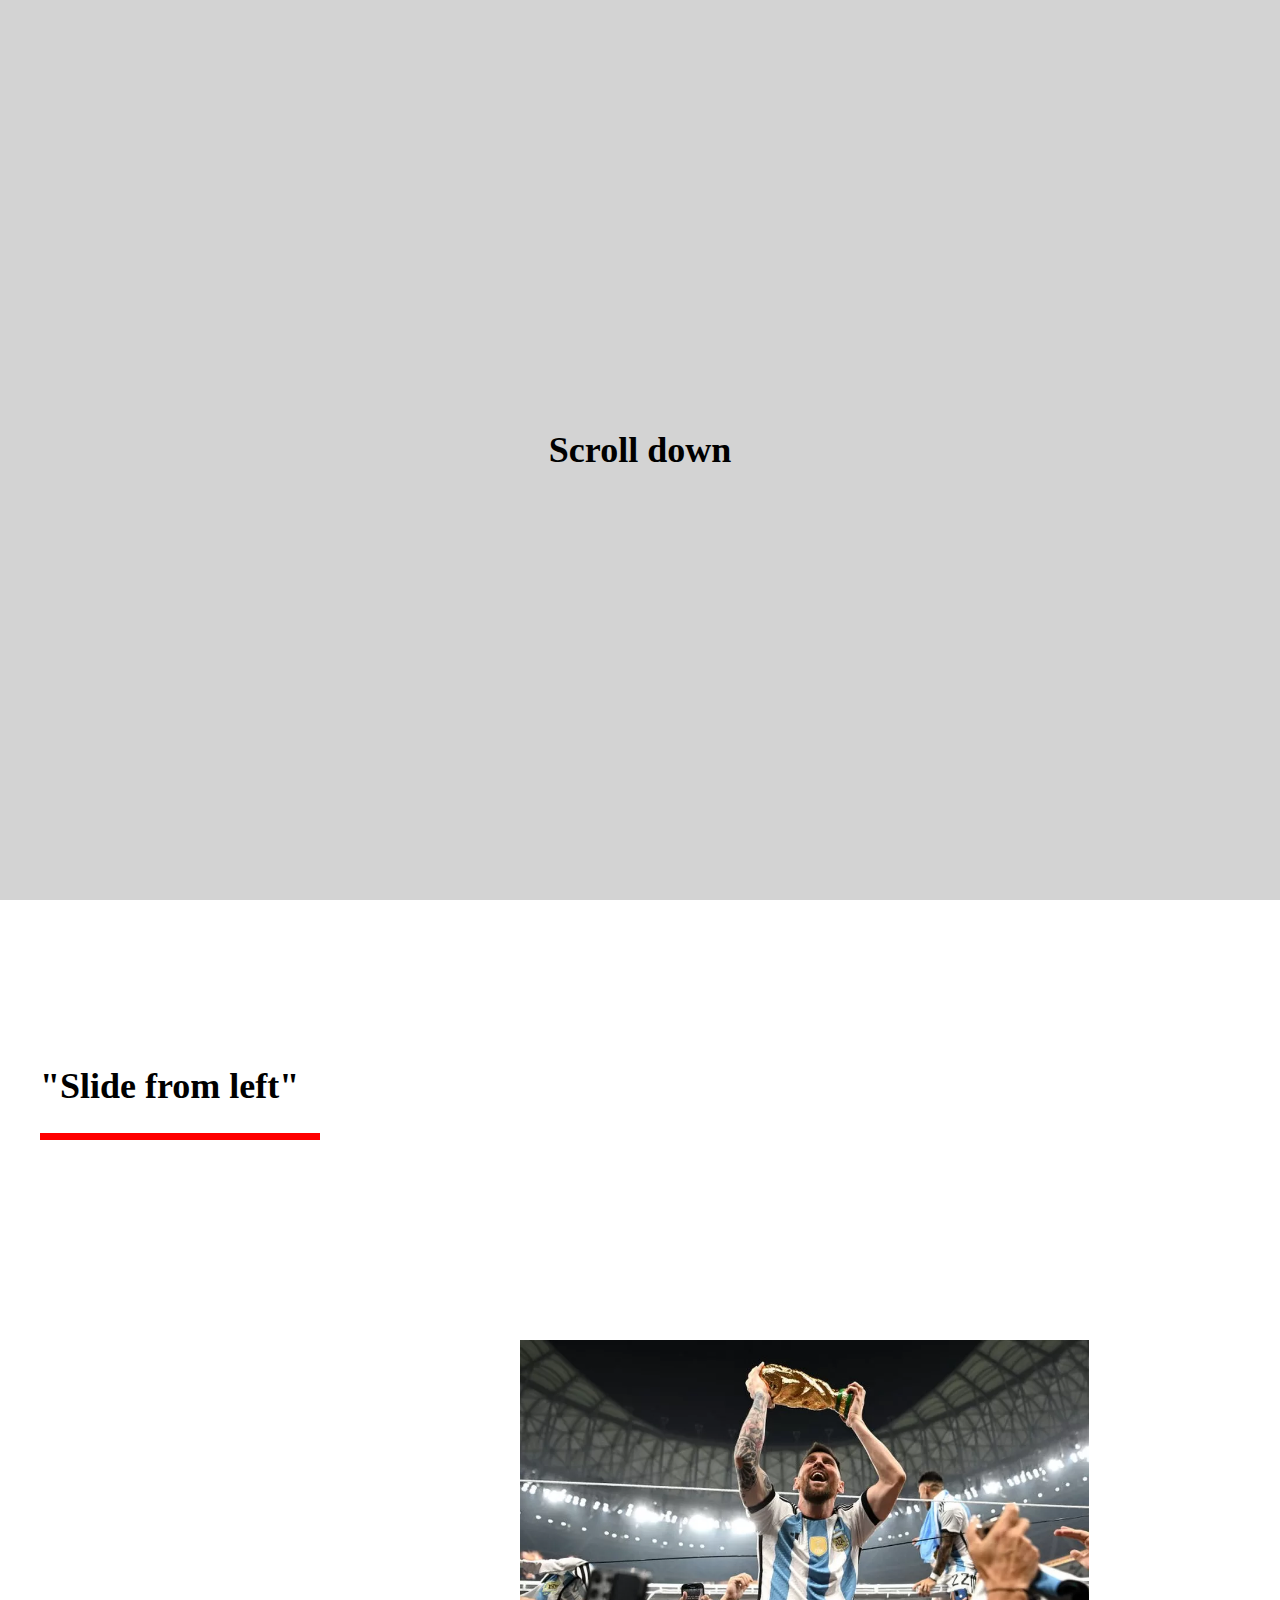
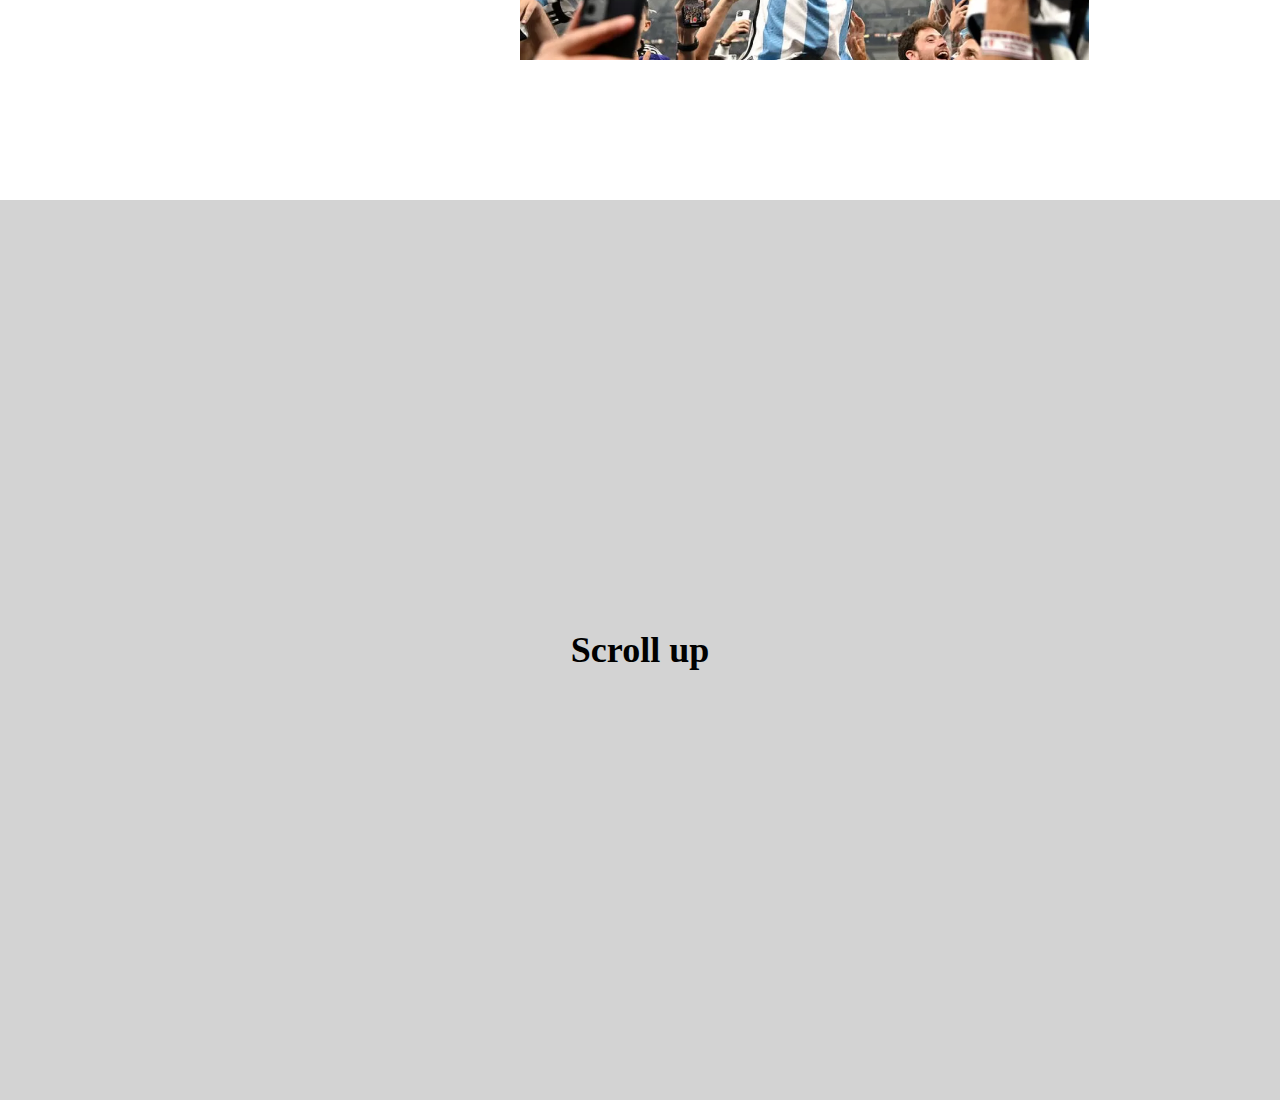
<file: lesson 9/Завдання 1/index.html>
<!DOCTYPE html>
<html lang="en">
    <head>
        <meta charset="UTF-8" />
        <meta http-equiv="X-UA-Compatible" content="IE=edge" />
        <meta name="viewport" content="width=device-width, initial-scale=1.0" />
        <title>Document</title>
        <link rel="stylesheet" href="./style.css" />
    </head>
    <body>
        <header>
            <h2 class="scrollDown transition">Scroll down</h2>
        </header>
        <main>
            <div class="redLine">
                <h2 class="slideFromLeft">"Slide from left"</h2>
            </div>
            <div class="img"></div>
        </main>
        <footer>
            <h2 class="scrollUp transition">Scroll up</h2>
        </footer>
        <script src="./script.js"></script>
    </body>
</html>
</file>
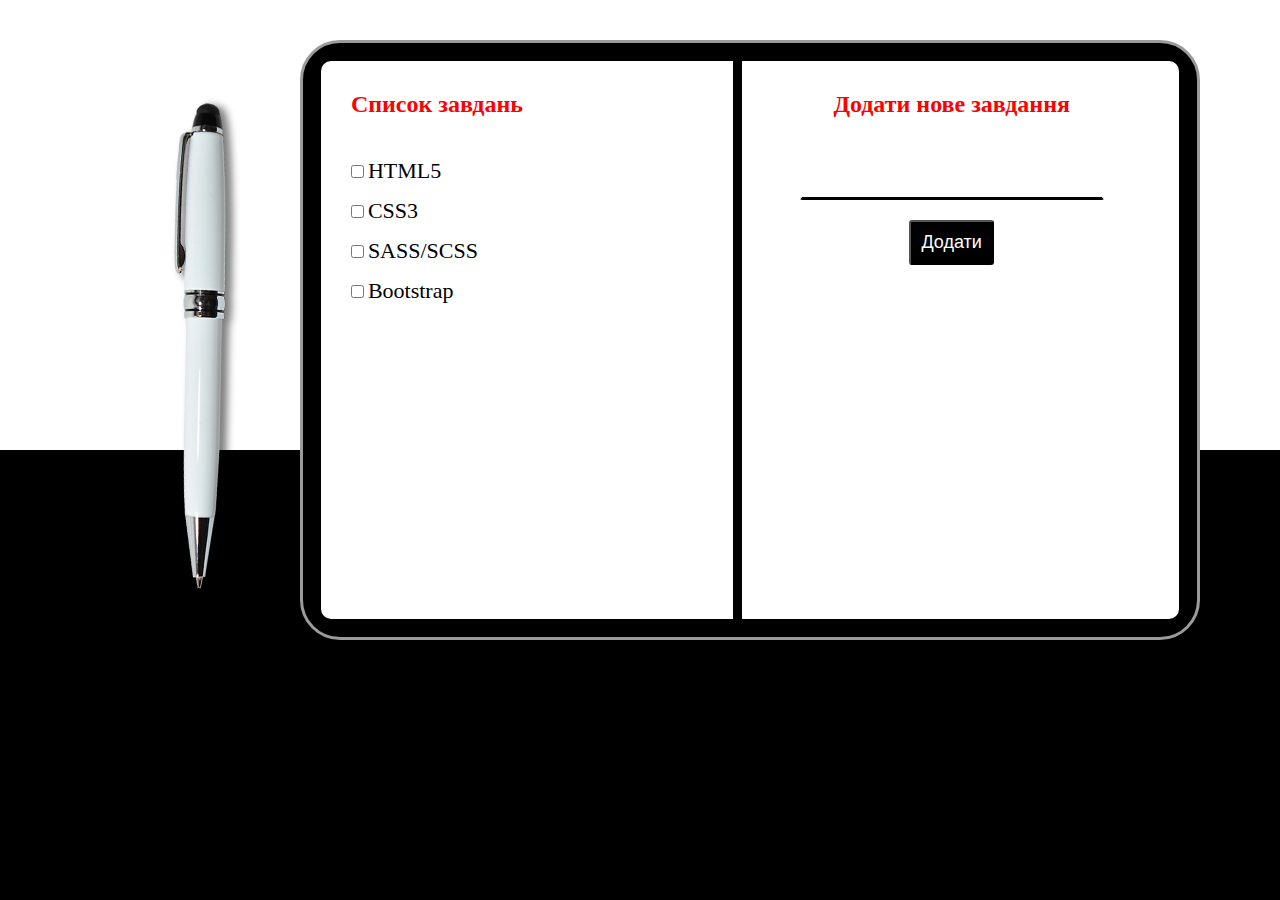
<file: lesson 9/Завдання 2/index.html>
<!DOCTYPE html>
<html lang="en">
    <head>
        <meta charset="UTF-8" />
        <meta http-equiv="X-UA-Compatible" content="IE=edge" />
        <meta name="viewport" content="width=device-width, initial-scale=1.0" />
        <title>Document</title>
        <link rel="stylesheet" href="./style.css" />
    </head>
    <body>
        <div class="bg-white"></div>
        <img src="./pen.png" alt="pen" class="pen" />
        <div class="taskbook">
            <div class="pages">
                <div class="left-page">
                    <h2>Список завдань</h2>

                    <form name="form-left" id="s">
                        <div class="cont">
                            <input
                                type="checkbox"
                                id="html5"
                                class="checkbox"
                            />
                            <label for="html5">HTML5</label>
                        </div>

                        <div class="cont">
                            <input type="checkbox" id="css3" class="checkbox" />
                            <label for="css3">CSS3</label>
                        </div>

                        <div class="cont">
                            <input
                                type="checkbox"
                                id="sass/scss"
                                class="checkbox"
                            />
                            <label for="sass/scss">SASS/SCSS</label>
                        </div>

                        <div class="cont">
                            <input
                                type="checkbox"
                                id="bootstrap"
                                class="checkbox"
                            />
                            <label for="bootstrap">Bootstrap</label>
                        </div>
                    </form>
                </div>
                <div class="right-page">
                    <h2>Додати нове завдання</h2>
                    <form name="form-right">
                        <input type="text" id="input-task" />
                        <br />
                        <button
                            type="button"
                            name="submit"
                            id="add-task-button"
                        >
                            Додати
                        </button>
                    </form>
                </div>
            </div>
            <div class="divider"></div>
        </div>

        <div class="bg-black"></div>
        <!-- -------- -->
        <div class="alertBackground"></div>
        <div class="massageCantDelete">You cannot delete the last task from the list
            <div class="close-button1">
                <span class="line1">|</span>
                <span class="line2">|</span>
            </div>
        </div>
        <div class="massageCantEmpty">an empty field cannot be filled
            <div class="close-button2">
                <span class="line1">|</span>
                <span class="line2">|</span>
            </div>
        </div>
        <script src="./script.js"></script>
    </body>
</html>
</file>
<file: lesson 9/Завдання 1/style.css>
* {
    margin: 0;
    padding: 0;
    box-sizing: border-box;
}
header,
main,
footer {
    width: 100%;
    height: 100vh;
}

header,
footer {
    display: flex;
    justify-content: center;
    align-items: center;
    background-color: lightgrey;
}

.scrollDown {
    font-size: 36px;
    position: relative;
    cursor: pointer;
}
.scrollDown:hover {
    color: blue;
    font-size: 38px;
}

.transition {
    transition: 0.2s;
}

main {
    padding: 40px;
    display: flex;
    flex-direction: column;
    justify-content: space-around;
}
.slideFromLeft {
    font-size: 36px;
}
.redLine {
    width: 28%;
    height: 100px;
    width: 280px;
    border-bottom: 7px solid red;
    padding: 25px 0;
    position: relative;
}

.img {
    width: 60%;
    height: 320px;
    background: url("./Messi.webp");
    background-repeat: no-repeat;
    background-size: contain;
    align-self: flex-end;
    position: relative;
}

.scrollUp {
    font-size: 36px;
    cursor: pointer;
}
.scrollUp:hover {
    color: blue;
}
</file>
<file: lesson 9/Завдання 2/style.css>
* {
    padding: 0;
    margin: 0;
    box-sizing: border-box;
}
.bg-white,
.bg-black {
    height: 50vh;
}
.bg-white {
    background-color: #fff;
}
.bg-black {
    background-color: #000;
}

.pen,
.taskbook {
    position: absolute;
}
.pen {
    width: 400px;
    height: 500px;
    transform: rotate(-36deg);
    top: 60px;
}

.taskbook {
    width: 900px;
    height: 600px;
    border: 3px solid rgb(155, 155, 155);
    background-color: #000;
    top: 40px;
    left: 300px;
    border-radius: 40px;
    padding: auto;
}

.pages {
    background-color: #fff;
    width: 96%;
    height: 94%;
    margin: 18px auto;
    border-radius: 10px;
    display: flex;
}
.left-page,
.right-page {
    width: 49%;
    padding: 30px;
}
.left-page label {
    font-size: 22px;
}
.checkbox {
    margin-bottom: 20px;
}

.right-page {
    display: flex;
    flex-direction: column;
    align-items: center;
}

.divider {
    position: absolute;
    background-color: #000;
    height: 94%;
    width: 1%;
    left: 430px;
    top: 18px;
}

h2 {
    color: red;
    margin-bottom: 40px;
}

#input-task {
    border-radius: 4px;
    border: 3px solid white;
    border-bottom-color: #000;
    font-size: 22px;
    padding: 5px 15px;
    font-family: "Times New Roman", Times, serif;
}
#input-task:focus {
    outline: none;
}

#add-task-button {
    font-size: 18px;
    padding: 10px;
    color: #fff;
    background-color: #000;
    border-radius: 3px;
    cursor: pointer;
    display: block;
    margin: 20px auto;
}
#add-task-button:hover {
    box-shadow: 0px 0px 5px rgb(161, 138, 138);
}
#add-task-button:active {
    background-color: rgb(52, 52, 52);
}


.alertBackground{
    display: none;
    position: absolute;
    top: 0;
    width: 100%;
    height: 100vh;
    background-color: rgb(90, 114, 253);
    opacity: 20%;
}
.massageCantDelete,
.massageCantEmpty{
    display: none;
    width: 600px;
    height: 100px;
    background-color: rgb(248, 145, 178);
    color: rgb(43, 1, 1);
    position: absolute;
    top: 180px;
    left: 400px;
    border-radius: 8px;
    opacity: 100;
    padding: 3% 6%;
    font-size: 24px;
    font-family: 'Times New Roman', Times, serif;
}
.close-button1,
.close-button2{
    position: absolute;
    width: 20px;
    height: 20px;
    border-radius: 10px;
    background-color:  rgb(230, 138, 169);
    z-index: 1;
    font-weight: 300;
    top: 8px;
    right: 8px;
    cursor: pointer;
}
.close-button:hover{
    font-weight: 900;
}
.line1{
    display: block;
    transform: rotate(45deg);
    position: absolute;
    top: -5px;
    left: 8px;
}
.line2{
    display: block;
    transform: rotate(-45deg);
    position: absolute;
    top: -5px;
    left: 6px;
}
</file>
